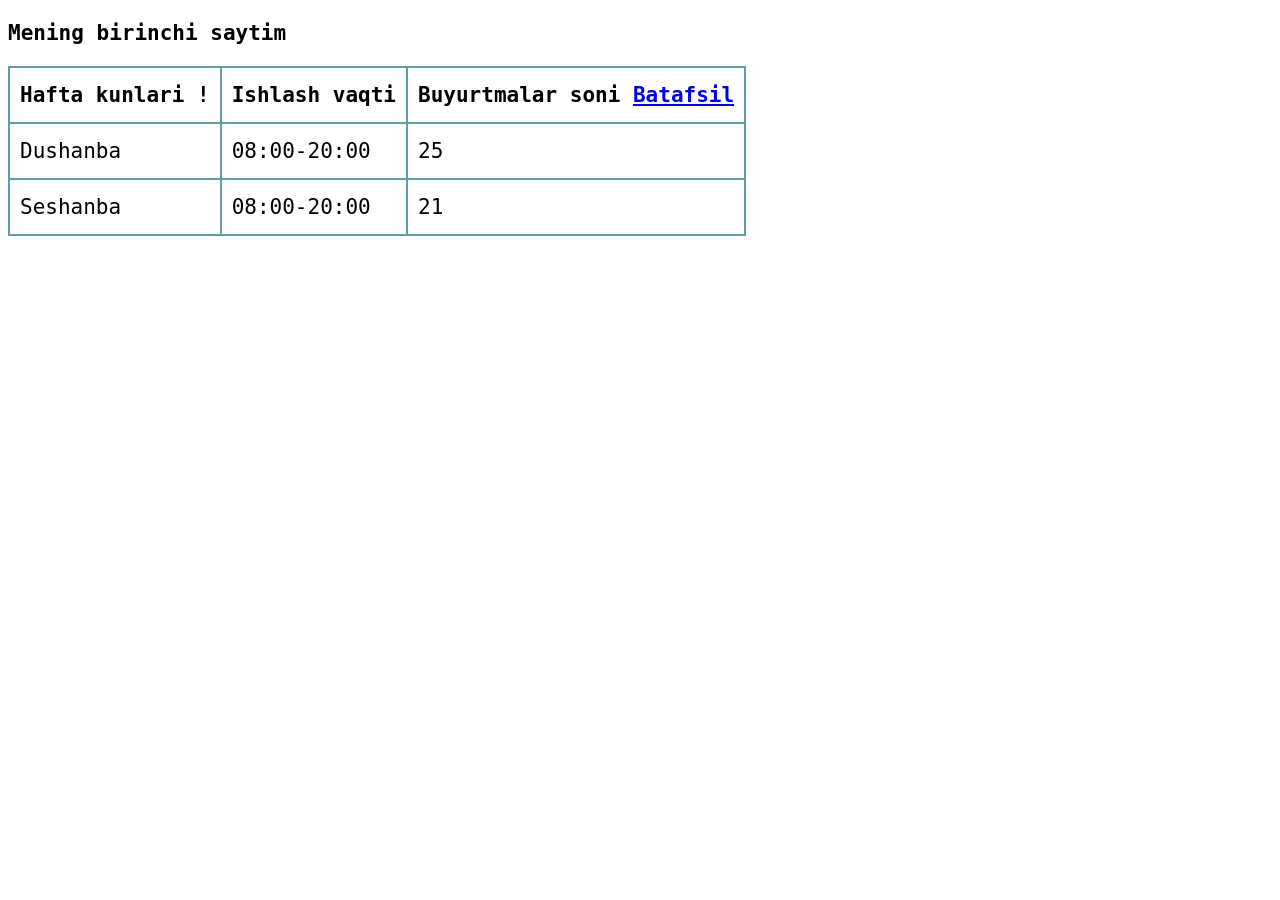
<file: 1-amaliyot/index.html>
<!DOCTYPE html>
<html lang="en">
<head>
    <meta charset="UTF-8">
    <title>Title</title>
    <link rel="stylesheet" href="css/index.css">
</head>
<body>
<h3>Mening birinchi saytim</h3>
<table>
    <thead>
        <tr>
            <th>Hafta kunlari !</th>
            <th>Ishlash vaqti</th>
            <th>Buyurtmalar soni <a href="batafsil.html">Batafsil</a></th>
        </tr>
    </thead>
    <tbody>
        <tr>
            <td>Dushanba</td>
            <td>08:00-20:00</td>
            <td>25</td>
        </tr>
        <tr>
            <td>Seshanba</td>
            <td>08:00-20:00</td>
            <td>21</td>
        </tr>
    </tbody>
</table>
</body>
</html>
</file>
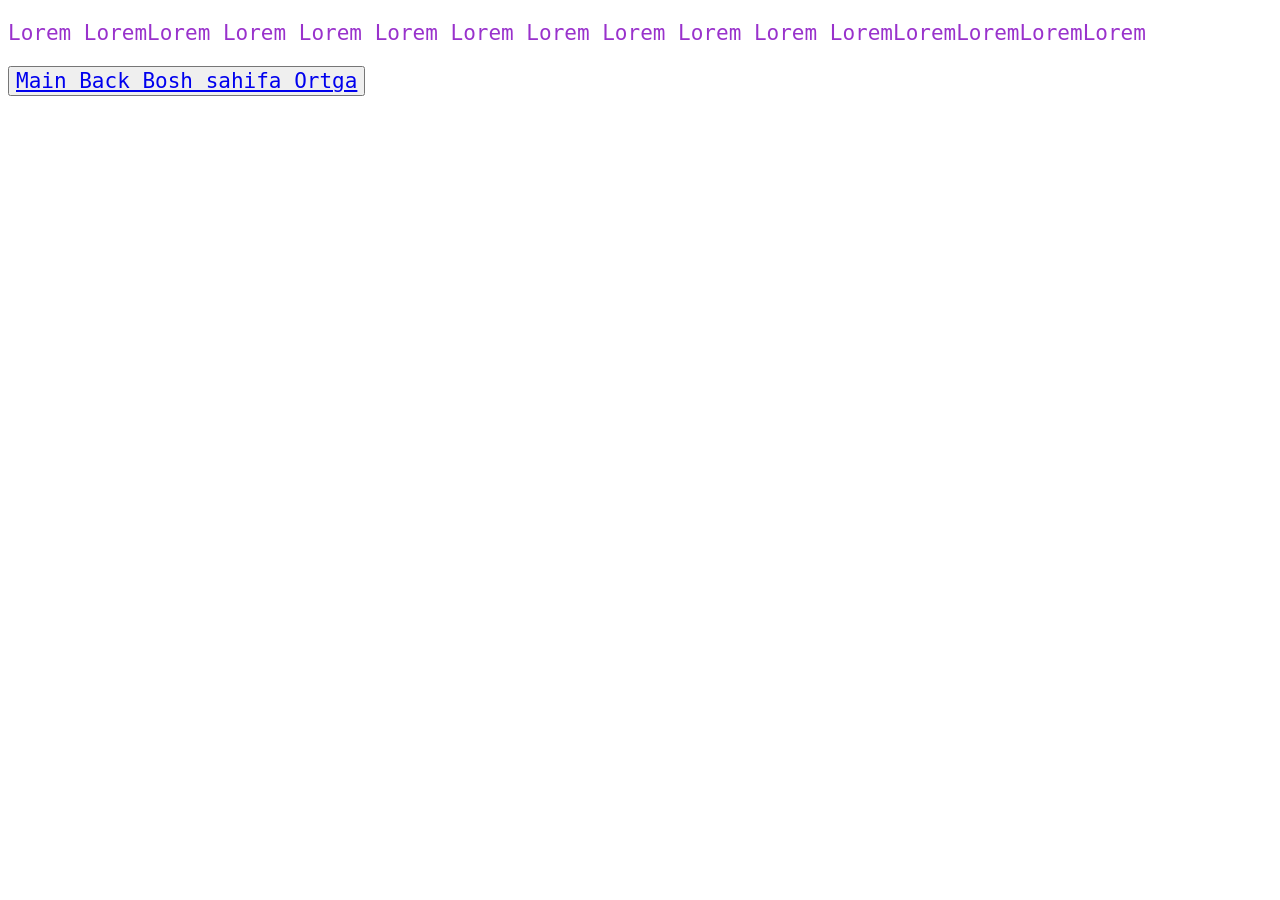
<file: 1-amaliyot/batafsil.html>
<!DOCTYPE html>
<html lang="en">
<head>
    <meta charset="UTF-8">
    <title>Title</title>
    <link rel="stylesheet" href="css/batafsil.css">
</head>
<body>
    <p>Lorem LoremLorem Lorem Lorem Lorem Lorem Lorem Lorem Lorem Lorem LoremLoremLoremLoremLorem </p>
    <button><a href="index.html">Main Back Bosh sahifa Ortga</a></button>
</body>
</html>
</file>
<file: 1-amaliyot/css/index.css>
* {
    font-family: monospace, sans-serif;
    font-size: 21px;
}

table, th, td {
    padding: 15px 10px;
    border: 2px solid cadetblue;
    border-collapse: collapse;
}
</file>
<file: 1-amaliyot/css/batafsil.css>
* {
    font-family: monospace, sans-serif;
    font-size: 21px;
}

p {
    color: darkorchid;
}
</file>
